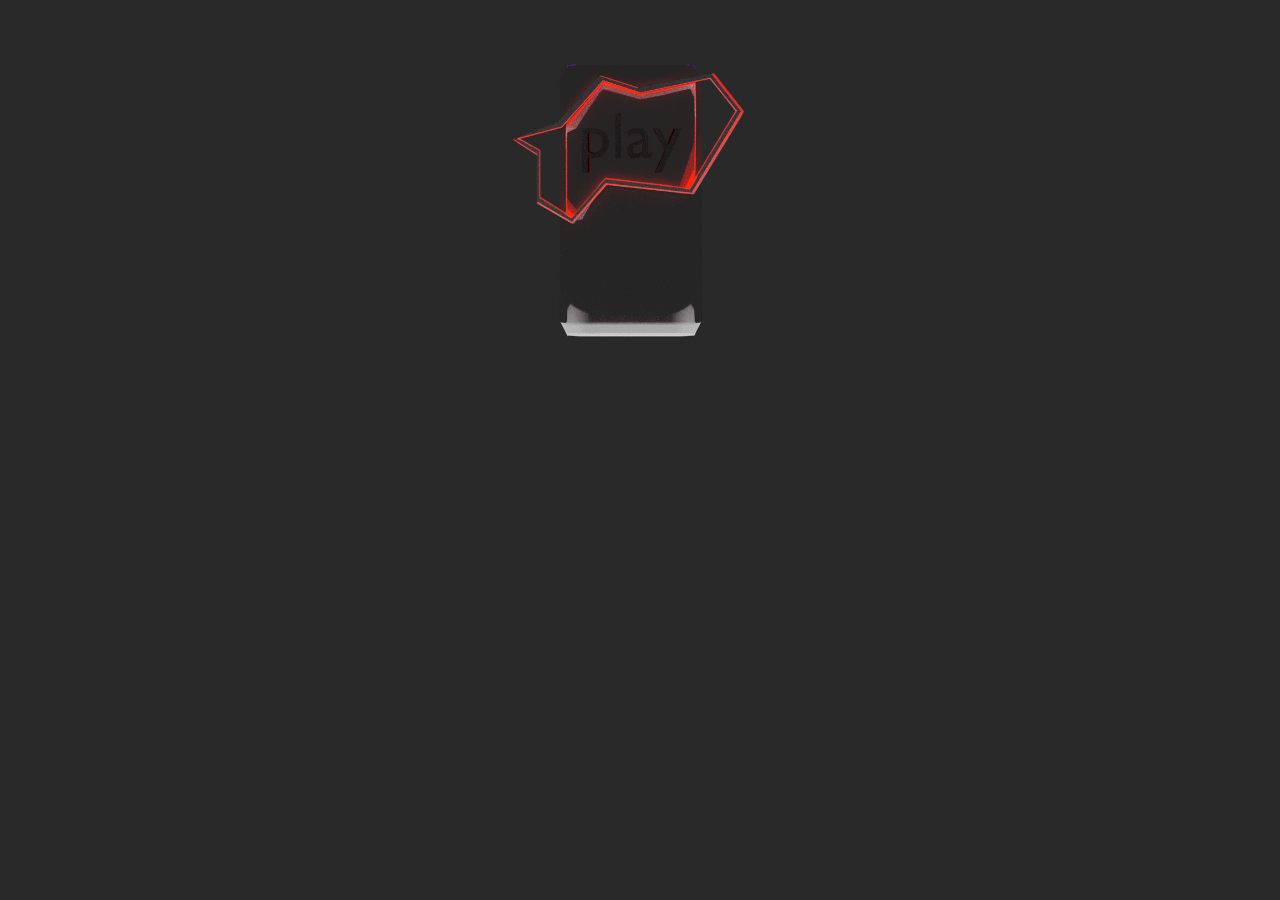
<file: index.html>
<!DOCTYPE html>
<html>
<head>
	<title>projects</title>

	<link rel="stylesheet" type="text/css" href="assets/style.css">
</head>
<body>
<header>
	<ul>
		<li>
			<a href="play" class="play">
				<img class="playoff" src="assets/playoff.png" />
				<img class="playon" src="assets/playon.png" />
			</a>
		</li>
	</ul>
</header>
</body>
</html>
</file>
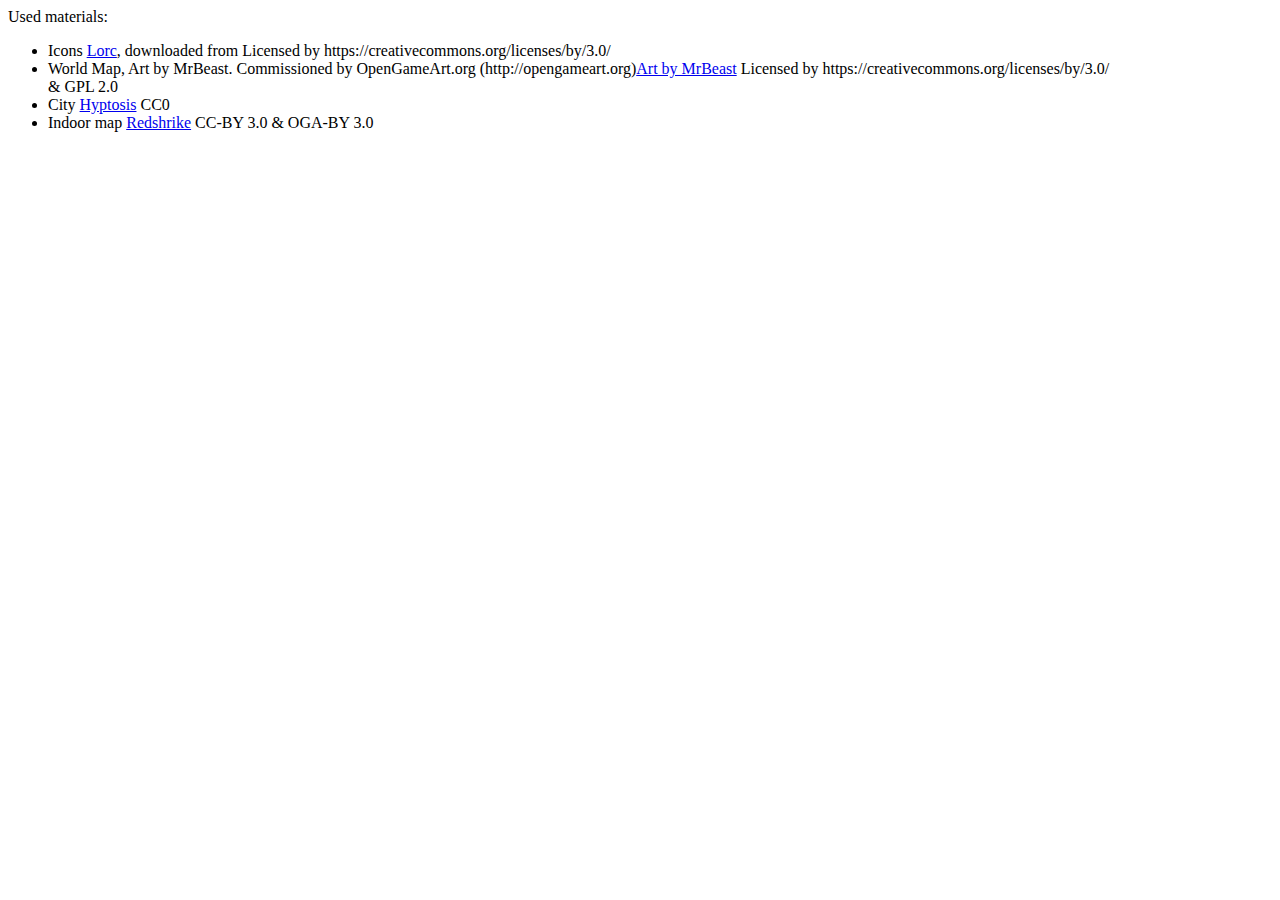
<file: material.html>
<!DOCTYPE html>
<html>
<head>
	<title>materials</title>
</head>
<body>
	Used materials: 
	<ul>
		<li>Icons <a href="http://lorcblog.blogspot.com">Lorc</a>, downloaded from <a href="https://game-icons.net/"></a> Licensed by https://creativecommons.org/licenses/by/3.0/</li>
		<li>World Map,  Art by MrBeast. Commissioned by OpenGameArt.org (http://opengameart.org)<a href="https://opengameart.org/content/worldmapoverworld-tileset">Art by MrBeast</a> Licensed by https://creativecommons.org/licenses/by/3.0/</li> & GPL 2.0
		<li>City <a href="https://opengameart.org/users/hyptosis">Hyptosis</a> CC0</li>
		<li>Indoor map <a href="https://opengameart.org/users/redshrike">Redshrike</a> CC-BY 3.0 & OGA-BY 3.0</li>
	</ul>

</body>
</html>
</file>
<file: assets/style.css>
html, body {
  margin: 0;
  padding: 0;
}
body {
	background: #292929;
}
div {
	box-sizing: content-box;
}
header {
	text-align: center;
	margin: 40px 0;
}
ul {
	list-style-type: none;
	margin: 10px;
	padding: 5px;
}
a {
	margin: 10px;
	padding: 10px;
}
h1 {
	color: #8900FF;
	font-size: 67px;
	font-family: helvetica, sans-serif, cursive;
}

.play {
	position: relative;
	display: inline-block;
	width: 250px;
}
.playon, .playoff {
	position: absolute;
	left: 0;
	top: 0;
	width: 250px;
}

.playon {
	opacity: 0;
}
.play:hover .playon {
	opacity: 1;
	animation: playon 4s infinite ease-in-out;
}

@keyframes playon {
	from {
		opacity: 1;
	}
	20% {
		opacity: 0.5;
	}
	40% {
		opacity: 0.7;
	}
	45% {
		opacity: 1;
	}
	60% {
		opacity: 0.7;
	}
	80% {
		opacity: 1;
	}
	85% {
		opacity: 0.8;
	}
	to {
		opacity: 1;
	}
}
</file>
